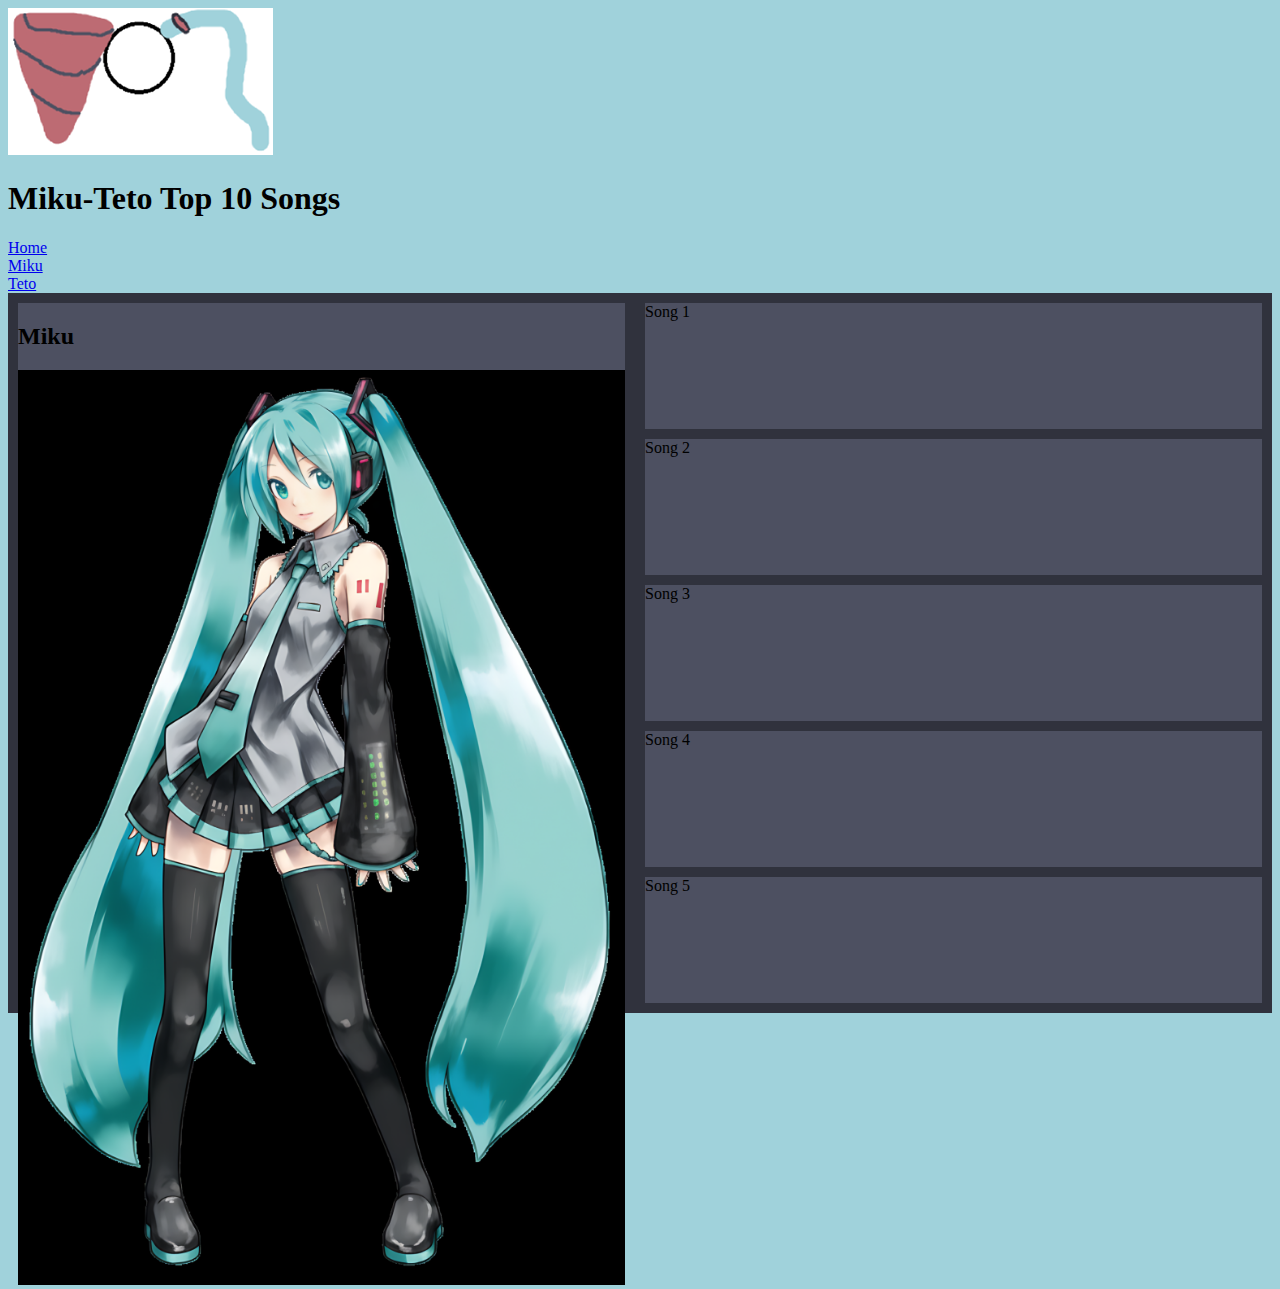
<file: miku.html>
<!DOCTYPE html>
<html lang="en">
<head>
    <meta charset="UTF-8">
    <meta name="viewport" content="width=device-width, initial-scale=1.0">
    <title>Barney Miku-Teto Site</title>
    <link rel="stylesheet" href="barney.css">
</head>
<body id="miku-body">
    <header id="miku-header">
        <img id="logo" src="images/miku-teto-logo.png" alt="Logo">
        <h1>Miku-Teto Top 10 Songs</h1>
        <nav>
            <div class="nav-item"><a href="index.html">Home</a></div>
            <div class="nav-item"><a href="miku.html">Miku</a></div>
            <div class="nav-item"><a href="teto.html">Teto</a></div>
        </nav>
    </header>
    <main id="miku-main">
        <div id="miku-general">
            <h2>Miku</h2>
            <div><img id="miku-pose" src="images/enhanced-miku-pose.png" alt="miku"></div>
        </div>
        <!-- <div id="miku-list"> -->
            <div id="miku-song1">Song 1</div>
            <div id="miku-song2">Song 2</div>
            <div id="miku-song3">Song 3</div>
            <div id="miku-song4">Song 4</div>
            <div id="miku-song5">Song 5</div>
        <!-- </div> -->
    </main>
    <footer>
        
    </footer>
</body>
</html>
</file>
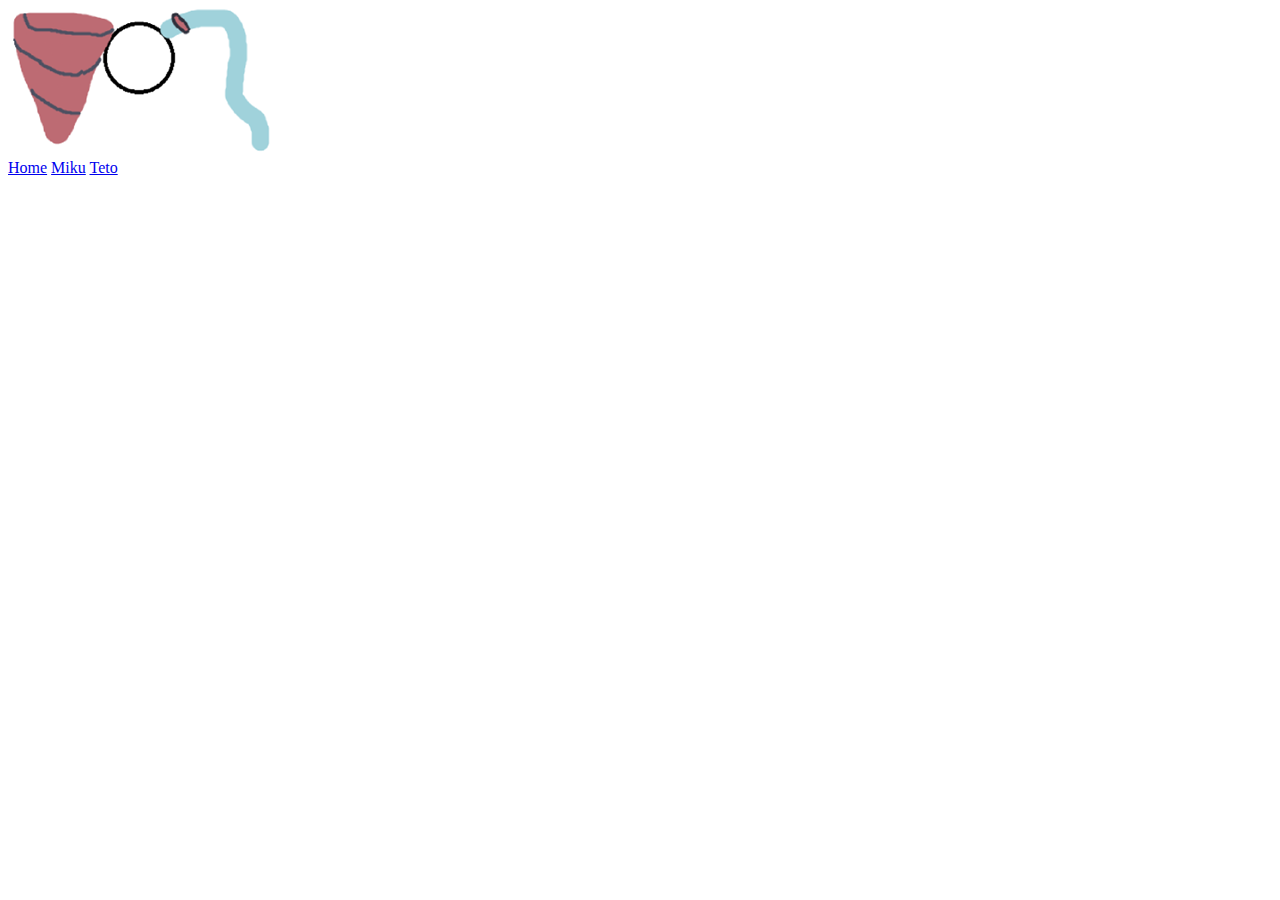
<file: teto.html>
<!DOCTYPE html>
<html lang="en">
<head>
    <meta charset="UTF-8">
    <meta name="viewport" content="width=device-width, initial-scale=1.0">
    <title>Document</title>
</head>
<body>
    <header>
        <img id="logo" src="images/miku-teto-logo.png" alt="Logo">
        <nav>
            <a href="index.html">Home</a>
            <a href="miku.html">Miku</a>
            <a href="teto.html">Teto</a>
        </nav>
    </header>
</body>
</html>
</file>
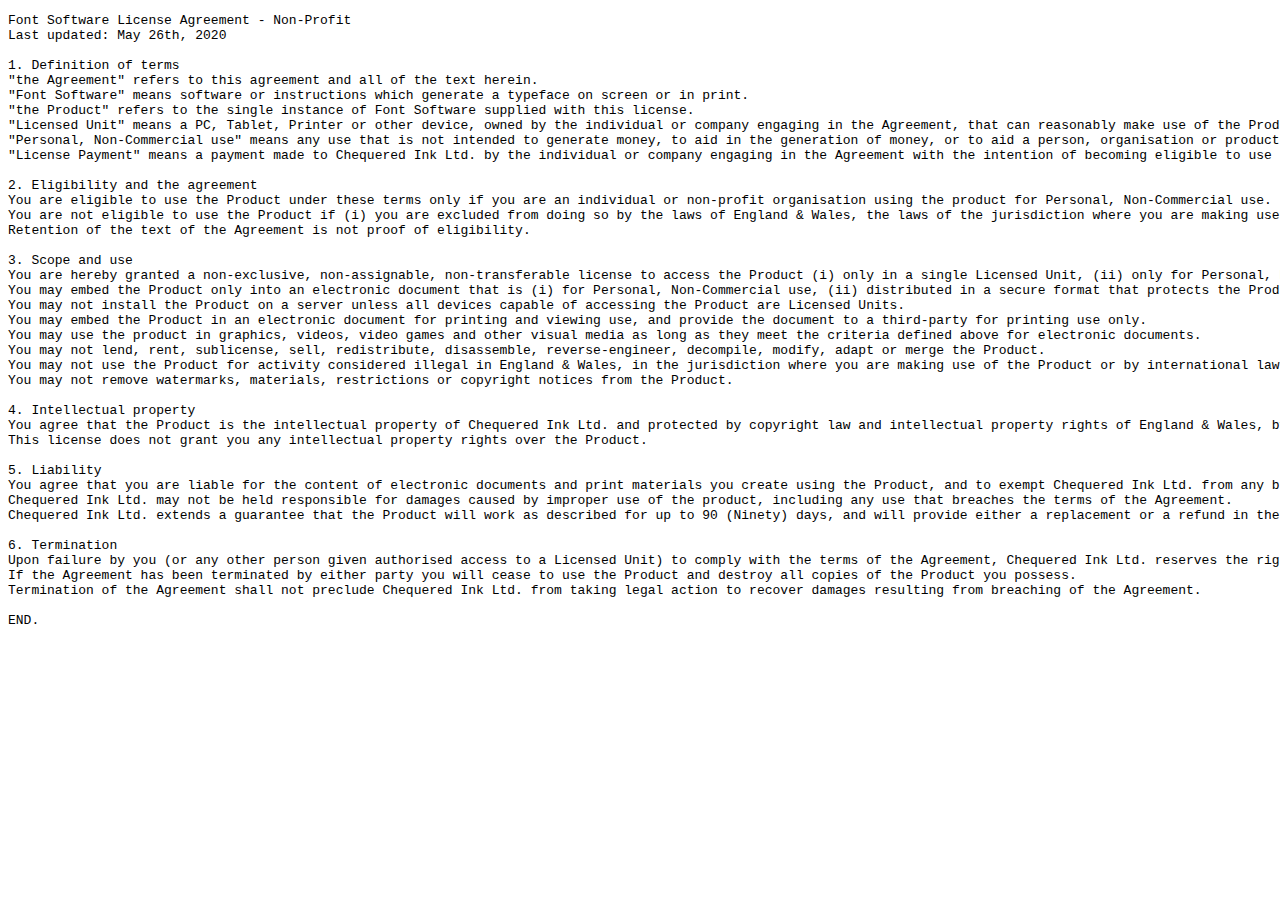
<file: fonts/Hunters K-Pop_FSLA_NonCommercial_License.html>
<!DOCTYPE html>
<html>
<head>
<title>Font Software License Agreement - Non-Commercial</title>
</head>
<body>
<pre>
Font Software License Agreement - Non-Profit
Last updated: May 26th, 2020

1. Definition of terms
"the Agreement" refers to this agreement and all of the text herein.
"Font Software" means software or instructions which generate a typeface on screen or in print.
"the Product" refers to the single instance of Font Software supplied with this license.
"Licensed Unit" means a PC, Tablet, Printer or other device, owned by the individual or company engaging in the Agreement, that can reasonably make use of the Product.
"Personal, Non-Commercial use" means any use that is not intended to generate money, to aid in the generation of money, or to aid a person, organisation or product with the aim of commercial success.
"License Payment" means a payment made to Chequered Ink Ltd. by the individual or company engaging in the Agreement with the intention of becoming eligible to use the Product.

2. Eligibility and the agreement
You are eligible to use the Product under these terms only if you are an individual or non-profit organisation using the product for Personal, Non-Commercial use.
You are not eligible to use the Product if (i) you are excluded from doing so by the laws of England & Wales, the laws of the jurisdiction where you are making use of the Product, or by international law, (ii) you intend to use the Product for criminal activity, (iii) you fail to meet the eligibility criteria above, or (iv) the Agreement has been previously terminated by Chequered Ink Ltd.
Retention of the text of the Agreement is not proof of eligibility.

3. Scope and use
You are hereby granted a non-exclusive, non-assignable, non-transferable license to access the Product (i) only in a single Licensed Unit, (ii) only for Personal, Non-Commercial use, and (iii) subject to the terms and conditions of the Agreement.
You may embed the Product only into an electronic document that is (i) for Personal, Non-Commercial use, (ii) distributed in a secure format that protects the Product from extraction, (iii) not designed to serve the same function as the product, i.e. the document must not allow end-users to use glyphs from the Product for use in their own documents.
You may not install the Product on a server unless all devices capable of accessing the Product are Licensed Units.
You may embed the Product in an electronic document for printing and viewing use, and provide the document to a third-party for printing use only.
You may use the product in graphics, videos, video games and other visual media as long as they meet the criteria defined above for electronic documents.
You may not lend, rent, sublicense, sell, redistribute, disassemble, reverse-engineer, decompile, modify, adapt or merge the Product.
You may not use the Product for activity considered illegal in England & Wales, in the jurisdiction where you are making use of the Product or by international law.
You may not remove watermarks, materials, restrictions or copyright notices from the Product.

4. Intellectual property
You agree that the Product is the intellectual property of Chequered Ink Ltd. and protected by copyright law and intellectual property rights of England & Wales, by the copyright law and intellectual property rights of other nations and by international treaties.
This license does not grant you any intellectual property rights over the Product.

5. Liability
You agree that you are liable for the content of electronic documents and print materials you create using the Product, and to exempt Chequered Ink Ltd. from any blame following your own illegal use of the Product.
Chequered Ink Ltd. may not be held responsible for damages caused by improper use of the product, including any use that breaches the terms of the Agreement.
Chequered Ink Ltd. extends a guarantee that the Product will work as described for up to 90 (Ninety) days, and will provide either a replacement or a refund in the event that the Product demonstrably ceases to function. The maximum refund Chequered Ink Ltd. will pay will not exceed the original License Payment.

6. Termination
Upon failure by you (or any other person given authorised access to a Licensed Unit) to comply with the terms of the Agreement, Chequered Ink Ltd. reserves the right to terminate the Agreement.
If the Agreement has been terminated by either party you will cease to use the Product and destroy all copies of the Product you possess.
Termination of the Agreement shall not preclude Chequered Ink Ltd. from taking legal action to recover damages resulting from breaching of the Agreement.

END.
</pre>
</body>
</html>
</file>
<file: barney.css>
:root{
    --c1-Primary: #30323D;
    --c2-Secondary: #4D5061;
    --c3-Accent1: #BD6B73;
    --c4-Accent2: #A0D2DB;
}

/* CSS General */

nav {

}

header {

}

footer {

}


/* CSS Miku */

#miku-body {
    background-color: var(--c4-Accent2);

}

#miku-main {
    display: grid;
    background-color: var(--c1-Primary);
    grid-template-columns: 1fr 1fr;
    grid-template-rows: 1fr 1fr 1fr 1fr 1fr;
    gap: 10px;
}

#miku-general {
    background-color: var(--c2-Secondary);
    height: 200px;
    grid-row: 1 / 6;
    height: 700px;
    margin: 10px;
    display: grid;
    grid-template-rows: 1fr 1fr 1fr;
}

#miku-song1{
    width: auto;
    height: auto;
    background-color: var(--c2-Secondary);
    margin-top: 10px;
    margin-right: 10px;
}

#miku-song2{
    width: auto;
    height: auto;
    background-color: var(--c2-Secondary);
    margin-right: 10px;
}

#miku-song3{
    width: auto;
    height: auto;
    background-color: var(--c2-Secondary);
    margin-right: 10px;
}

#miku-song4{
    width: auto;
    height: auto;
    background-color: var(--c2-Secondary);
    margin-right: 10px;
}

#miku-song5{
    width: auto;
    height: auto;
    background-color: var(--c2-Secondary);
    margin-right: 10px;
    margin-bottom: 10px;
}

#miku-pose {
    grid-column: 1 / 2;
    grid-row: 2 / 3;
    width: 100%;
    height: 100%;
}

#miku-pose img {
    grid-column: 1 / 2;
    grid-row: 2 / 3;
    width: 100%;
    height: 100%;
}


/* CSS Teto */
</file>
